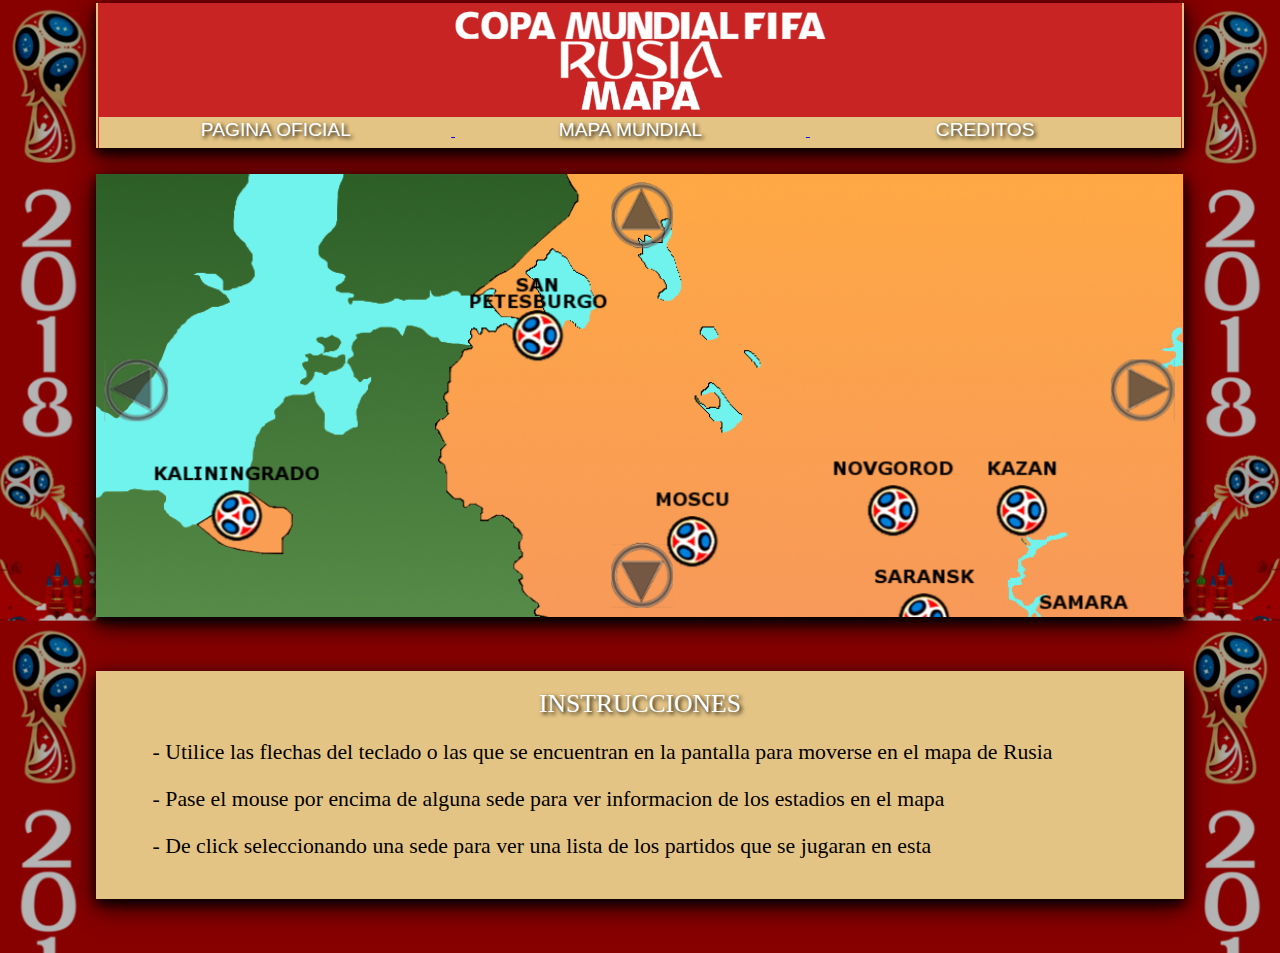
<file: Index.html>
<head>
	<!--Head con titulo de pagina y los links al CSS, Libreria de Phaser y el script del mapa-->
	<title> RUSIA 2018 MAPA </title>
	<link rel="stylesheet" type="text/css" href="MundialStyle.css">
	<script src="phaser.js"> </script>
	<script src="mapa.js"> </script>
</head>

<body class="fondo">
	<!--Encabezado con la imagen de titulo y los botones de menu que permiten navegar en la pagina-->
	<div class="box">
		<header class="MenuHeader">
			<image class="HeaderLogo" src="ImgPagina/Header.png"> </image>
			<nav class="MenuButtons">
				<a href="https://es.fifa.com/worldcup/"> <button class="ButtonMenu"> <p class="buttonText">PAGINA OFICIAL</p> </button> </a>
				<a href="Index.html"> <button class="ButtonMenu"> <p class="buttonText">MAPA MUNDIAL</p> </button> </a>
				<a href="Creditos.html"> <button class="ButtonMenu"> <p class="buttonText">CREDITOS</p>  </button> </a>
			</nav>
		</header>
	</div>
	
	<!--Division con el Canvas de Phaser que contiene el mapa-->
	<div class="ContentFiller" id="mapaInt"> </div>
	
	<!--Division con las instrucciones para utilizar el mapa-->
	<div class="box2"> 
		<div class="Instrucciones">
			<br>	<p class="TituloParrafo">INSTRUCCIONES</p> 
			<p class="TextoParrafo">- Utilice las flechas del teclado o las que se encuentran en la pantalla para moverse en el mapa de Rusia</p> 
			<p class="TextoParrafo">- Pase el mouse por encima de alguna sede para ver informacion de los estadios en el mapa</p>
			<p class="TextoParrafo">- De click seleccionando una sede para ver una lista de los partidos que se jugaran en esta</p>
			<br>
		</div>
	</div>
</body>
</file>
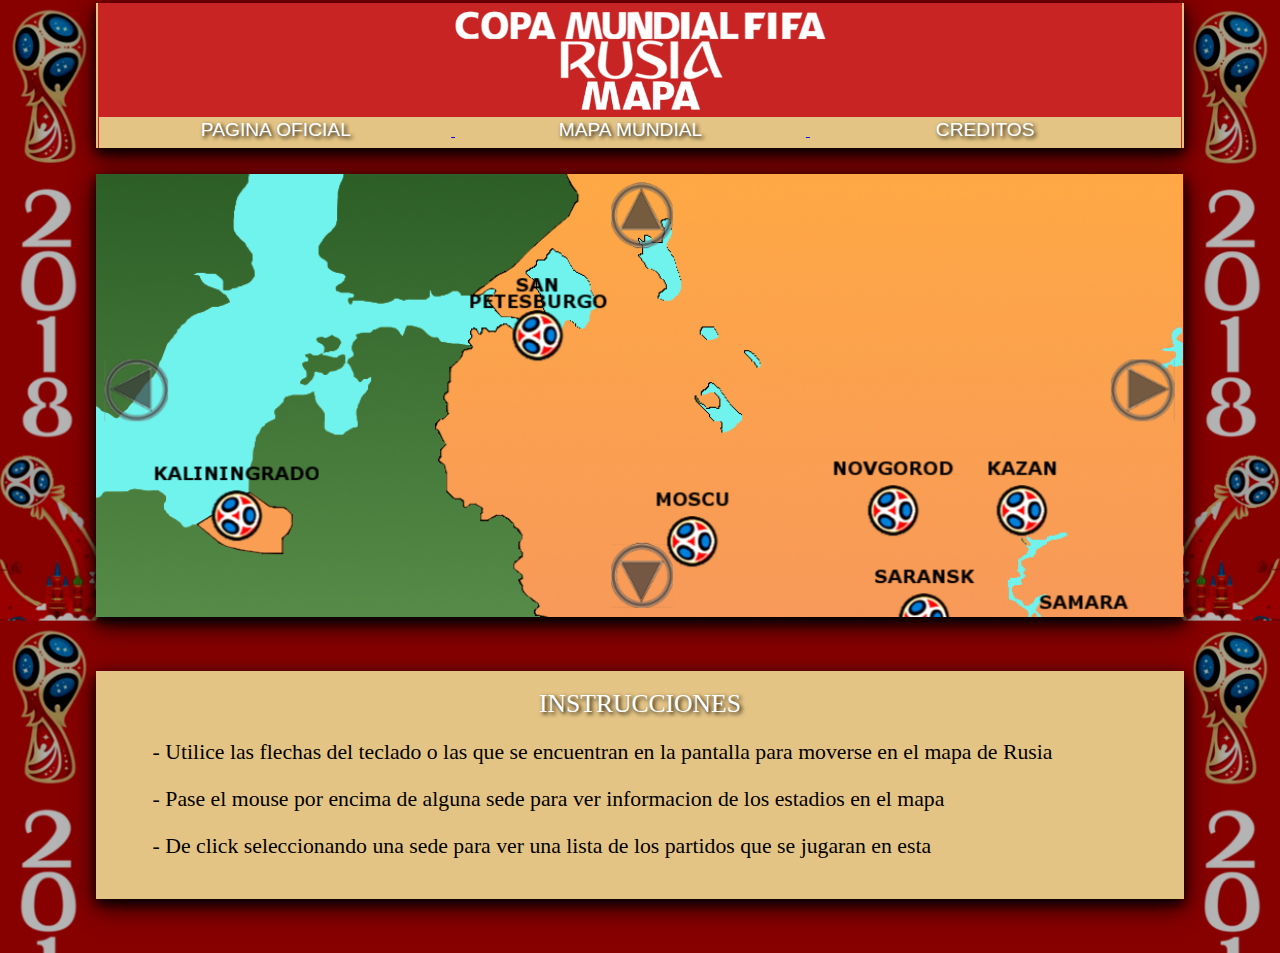
<file: index.html>
<head>
	<!--Head con titulo de pagina y los links al CSS, Libreria de Phaser y el script del mapa-->
	<title> RUSIA 2018 MAPA </title>
	<link rel="stylesheet" type="text/css" href="MundialStyle.css">
	<script src="phaser.js"> </script>
	<script src="mapa.js"> </script>
</head>

<body class="fondo">
	<!--Encabezado con la imagen de titulo y los botones de menu que permiten navegar en la pagina-->
	<div class="box">
		<header class="MenuHeader">
			<image class="HeaderLogo" src="ImgPagina/Header.png"> </image>
			<nav class="MenuButtons">
				<a href="https://es.fifa.com/worldcup/"> <button class="ButtonMenu"> <p class="buttonText">PAGINA OFICIAL</p> </button> </a>
				<a href="index.html"> <button class="ButtonMenu"> <p class="buttonText">MAPA MUNDIAL</p> </button> </a>
				<a href="Creditos.html"> <button class="ButtonMenu"> <p class="buttonText">CREDITOS</p>  </button> </a>
			</nav>
		</header>
	</div>
	
	<!--Division con el Canvas de Phaser que contiene el mapa-->
	<div class="ContentFiller" id="mapaInt"> </div>
	
	<!--Division con las instrucciones para utilizar el mapa-->
	<div class="box2"> 
		<div class="Instrucciones">
			<br>	<p class="TituloParrafo">INSTRUCCIONES</p> 
			<p class="TextoParrafo">- Utilice las flechas del teclado o las que se encuentran en la pantalla para moverse en el mapa de Rusia</p> 
			<p class="TextoParrafo">- Pase el mouse por encima de alguna sede para ver informacion de los estadios en el mapa</p>
			<p class="TextoParrafo">- De click seleccionando una sede para ver una lista de los partidos que se jugaran en esta</p>
			<br>
		</div>
	</div>
</body>
</file>
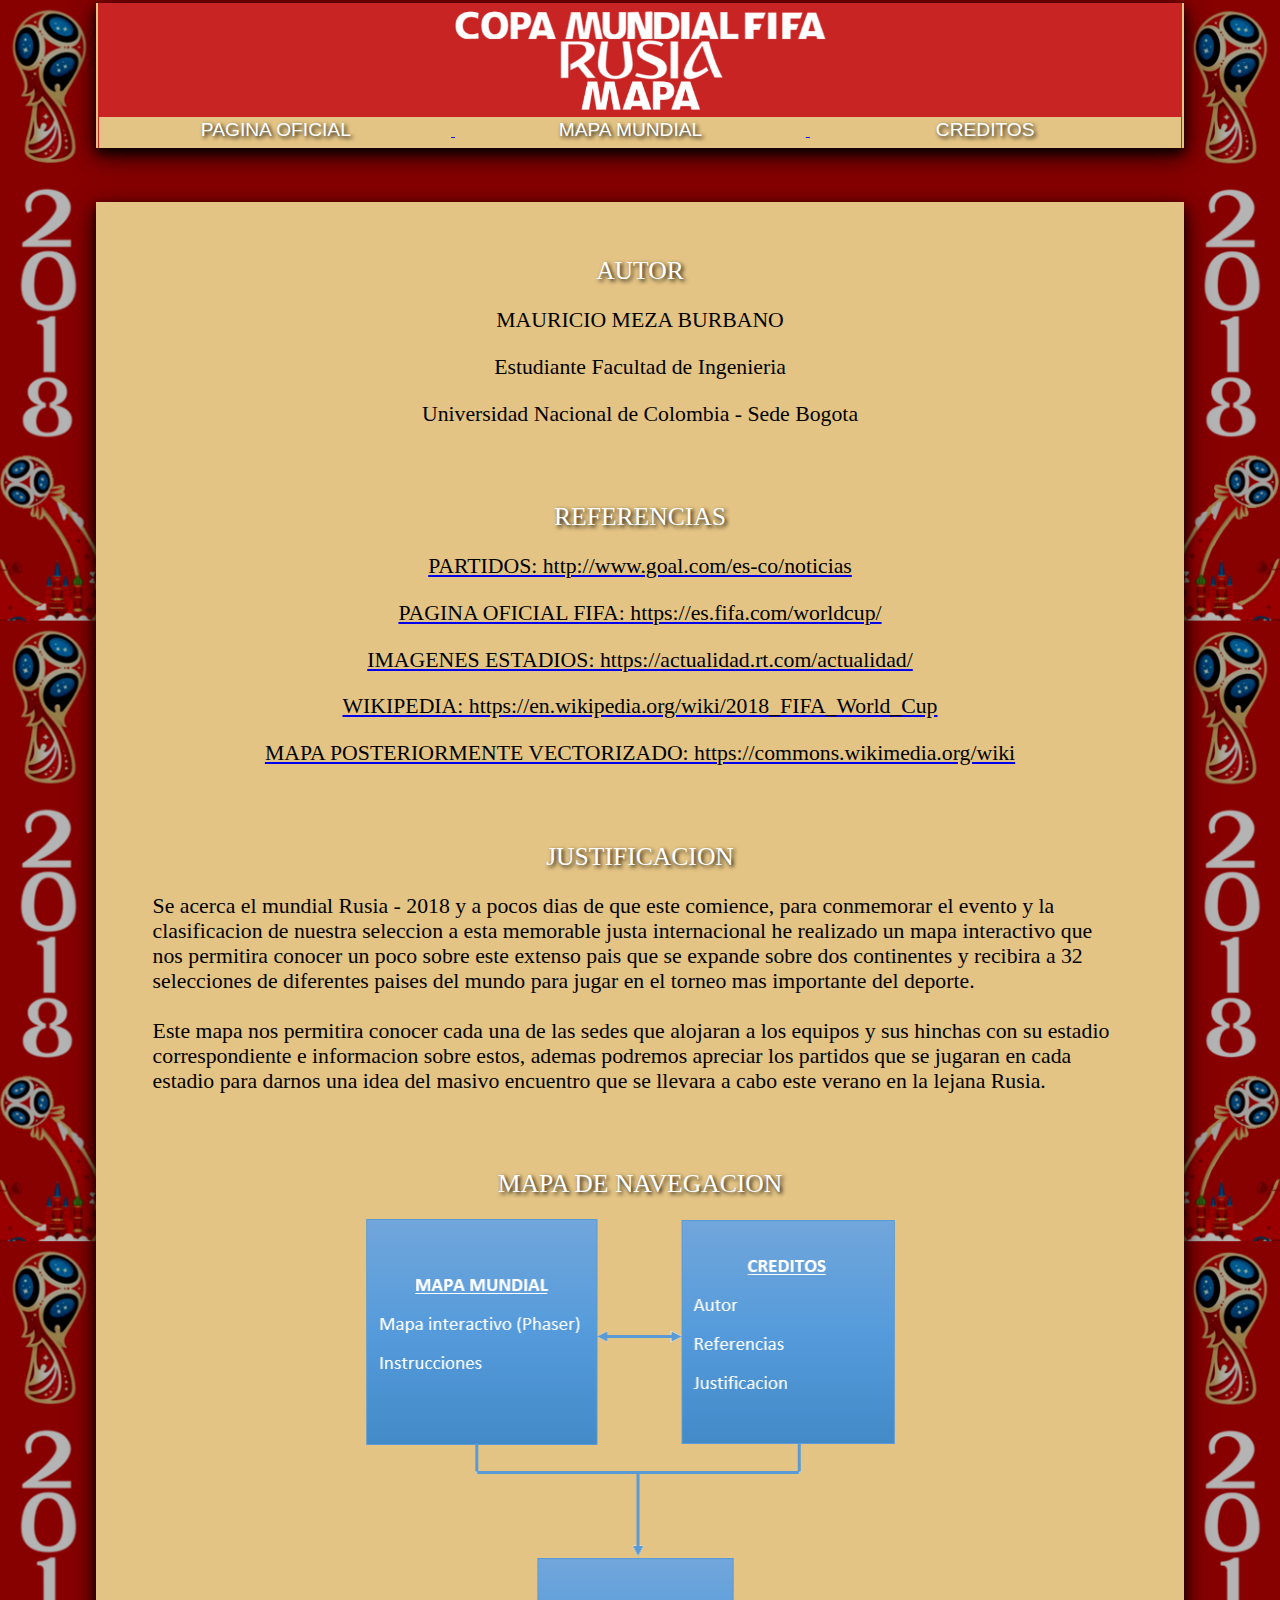
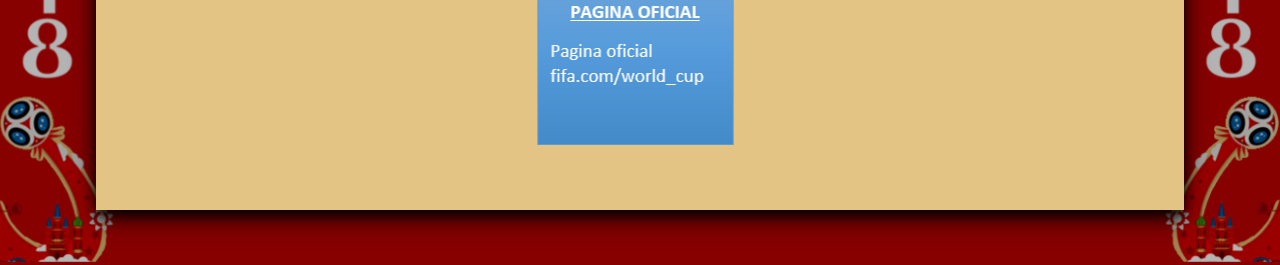
<file: Creditos.html>
<head>
	<title> Creditos </title>
	<link rel="stylesheet" type="text/css" href="MundialStyle.css">
</head>

<body class="fondo">
	<!--Encabezado con la imagen de titulo y los botones de menu que permiten navegar en la pagina-->
	<div class="box">
		<header class="MenuHeader">
			<image class="HeaderLogo" src="ImgPagina/Header.png"> </image>
			<nav class="MenuButtons">
				<a href="https://es.fifa.com/worldcup/"> <button class="ButtonMenu"> <p class="buttonText">PAGINA OFICIAL</p> </button> </a>
				<a href="index.html"> <button class="ButtonMenu"> <p class="buttonText">MAPA MUNDIAL</p> </button> </a>
				<a href="Creditos.html"> <button class="ButtonMenu"> <p class="buttonText">CREDITOS</p>  </button> </a>
			</nav>
		</header>	
	</div>

	<!--Division con el contenido de los creditos -->
	<div class="box2"> 	
		<div class="Instrucciones">
			<br><br><br> <p class="TituloParrafo">AUTOR</p>
			<p class="TextoCreditos" >MAURICIO MEZA BURBANO </p>
			<p class="TextoCreditos" >Estudiante Facultad de Ingenieria </p>
			<p class="TextoCreditos" >Universidad Nacional de Colombia - Sede Bogota </p>

			
			<br><br><br> <p class="TituloParrafo">REFERENCIAS</p> 
			<a href="http://www.goal.com/es-co/noticias/cuales-son-los-estadios-para-el-mundial-rusia-2018/54yxyfcafvl618w2zqsd9r7wr"> <p class="TextoCreditos">PARTIDOS: http://www.goal.com/es-co/noticias</p></a>
			<a href="https://es.fifa.com/worldcup/"> <p class="TextoCreditos">PAGINA OFICIAL FIFA: https://es.fifa.com/worldcup/</p></a>
			<a href="https://actualidad.rt.com/actualidad/269686-espectaculares-estadios-mundial-rusia"> <p class="TextoCreditos">IMAGENES ESTADIOS: https://actualidad.rt.com/actualidad/</p></a>
			<a href="https://en.wikipedia.org/wiki/2018_FIFA_World_Cup#Venues "><p class="TextoCreditos">WIKIPEDIA: https://en.wikipedia.org/wiki/2018_FIFA_World_Cup</p> </a>
			<a href="https://commons.wikimedia.org/wiki/File:European_Russia_laea_location_map_(Crimea_disputed).svg"> <p class="TextoCreditos">MAPA POSTERIORMENTE VECTORIZADO: https://commons.wikimedia.org/wiki</p></a>

			<br><br><br> <p class="TituloParrafo">JUSTIFICACION</p> 
			<p class="TextoParrafo">Se acerca el mundial Rusia - 2018 y a pocos dias de que este comience, para conmemorar el evento y la clasificacion de 
				nuestra seleccion a esta memorable justa internacional he realizado un mapa interactivo que nos permitira conocer un poco sobre este 
				extenso pais que se expande sobre dos continentes y recibira a 32 selecciones de diferentes paises del mundo para jugar en el torneo mas
				importante del deporte. <br> <br>
				Este mapa nos permitira conocer cada una de las sedes que alojaran a los equipos y sus hinchas con su estadio correspondiente e
				informacion sobre estos, ademas podremos apreciar los partidos que se jugaran en cada estadio para darnos una idea del masivo encuentro 
				que se llevara a cabo este verano en la lejana Rusia.</p>
			
			<br><br><br> <p class="TituloParrafo">MAPA DE NAVEGACION</p> <br>
				
				<image class="Mapa" src="ImgPagina/MapaPagina2.png"> </image>
			<br> <br> <br>
		</div>	
	</div>
</body>
</file>
<file: MundialStyle.css>
/* Estilo de la imagen de fondo */
body.fondo{
	background-image: url("ImgPagina/FondoMundial.png");
	background-size: 100%;
	background-repeat: repeat-y;
	margin-top: 3px;
	margin-bottom: 3px;
}
 /* Estilo del header que contiene el menu de navegacion */
header.MenuHeader{
		width: 100%;
		height: auto;
		background-color: c82424;
		position: relative;
}
 /* Imagen de titulo del Header */
.HeaderLogo{
		display: block;
		margin-left: auto;
		margin-right: auto;
		width: 35%;
}
.Mapa{
		display: block;
		margin-left: auto;
		margin-right: auto;
		width: 75%;
}
 /* Division para el contenido */
div.box{
	margin-bottom: 2%;
	Background-color: e4c484;
	margin-left: 7%;
	margin-right: 7%;
	padding-left: 2px;
	padding-right: 2px;
	box-shadow: 0 5px 10px 0 rgba(0, 0, 0, 0.8), 0 8px 24px 0 rgba(0, 0, 0, 0.8);
}
 /* Division para el contenido secundario*/
div.box2{
	margin-bottom: 2%;
	Background-color: e4c484;
	margin-left: 7%;
	margin-right: 7%;
	padding-left: 2px;
	padding-right: 2px;
	box-shadow: 0 5px 10px 0 rgba(0, 0, 0, 0.8), 0 8px 24px 0 rgba(0, 0, 0, 0.8);
}
 /* Division para el canvas de Phaser */
div.ContentFiller{
	margin-left: 7%;
	margin-right: 7%;
	box-shadow: 0 5px 10px 0 rgba(0, 0, 0, 0.9), 0 8px 24px 0 rgba(0, 0, 0, 0.9);
}
 /* Define el menu de navegacion dentro del header */
nav.MenuButtons{
	width: auto;
	height: 20%;
	position: absolute;
    bottom: 0.1%;
	padding: 1px;
	right: 1px;
	left: 1px;
	background-color: e4c484;
	
}
 /* Define los botones que se usan en el menu de navegacion */
button.ButtonMenu{
	width: 32.5%;
	position: center;
	background-color: e4c484;
	border-style: none;
	margin: 0;
	padding-top: 0.5%|;
}
 /* Cambia el color de los botones cuando se pasa sobre ellos */
button:hover{background-color: #ba9b69;}
 /* Texto de los botones */
p.buttonText{
	color: ffffff;
	text-shadow: 2px 2px 4px #000000;
	margin: 0;
	padding: 0;
	font-size: 18px;
	font-size: 1.5vw;
}
 /* Texto de los titulos */
p.TituloParrafo{
	text-align: center;
	color: ffffff;
	text-shadow: 2px 2px 4px #000000;
	margin: 0;
	padding: 0;
	font-size: 25px;
	font-size: 2.0vw;
}
 /* Texto de los parrafos */
p.TextoParrafo{
	color: 000000;
	font-size: 18px;
	font-size: 1.7vw;
}
p.TextoCreditos{
	color: 000000;
	font-size: 18px;
	font-size: 1.7vw;
	text-align: center;
}
div.Instrucciones{
	margin: 5%;
}
</file>
